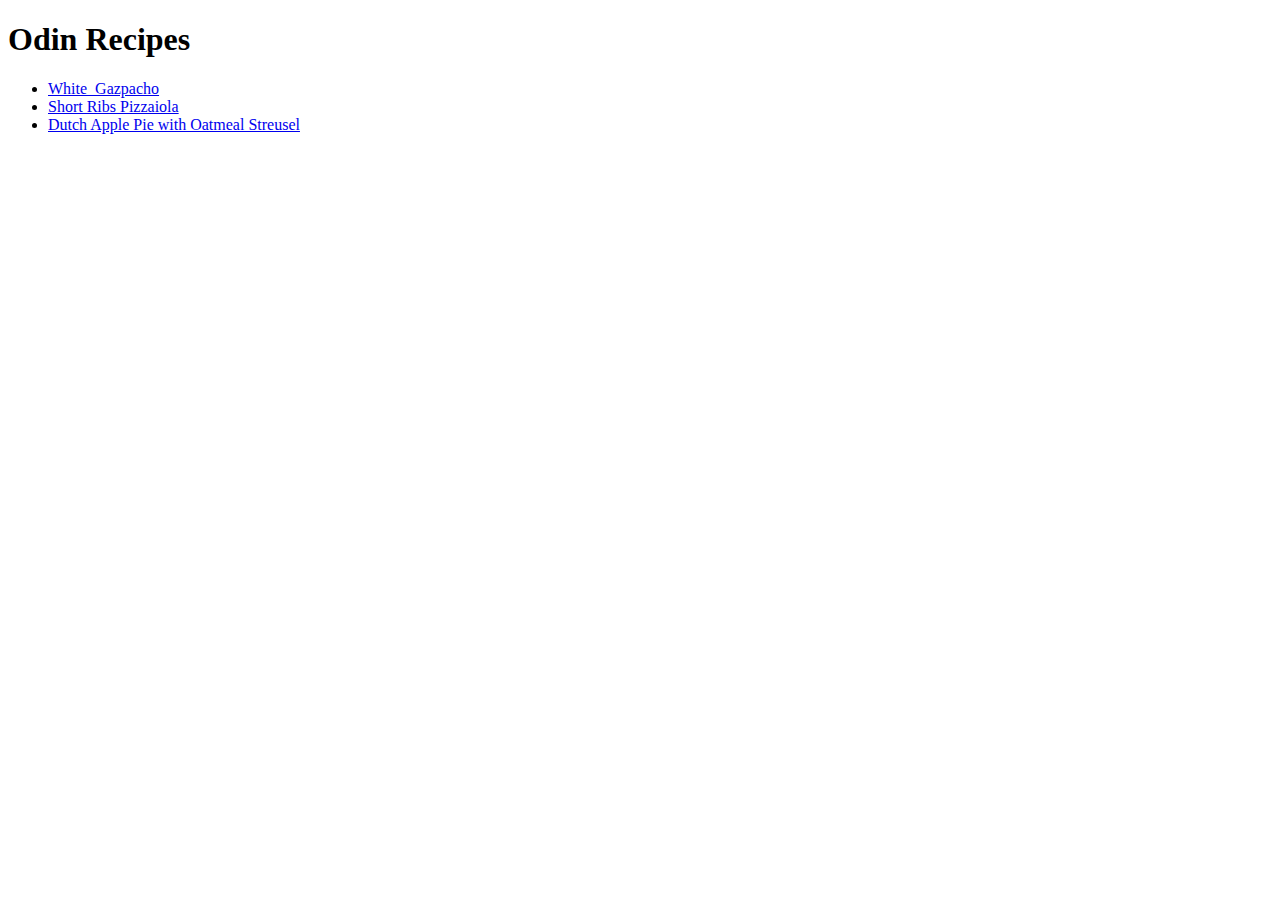
<file: index.html>
<!DOCTYPE html>
<html lang="en">
<head>
    <meta charset="UTF-8">
    <meta name="viewport" content="width=device-width, initial-scale=1.0">
    <title>Recipe page</title>
</head>
<body>
    <h1>Odin Recipes</h1>
    <ul>
        <li><a href="recipes/White_Gazpacho.html">White_Gazpacho</a> </li>
        <li><a href="recipes/Short_Ribs_Pizzaiola.html">Short Ribs Pizzaiola</a></li>
        <li><a href="recipes/Dutch_Apple_Pie.html">Dutch Apple Pie with Oatmeal Streusel</a></li>
    </ul>
</body>
</html>
</file>
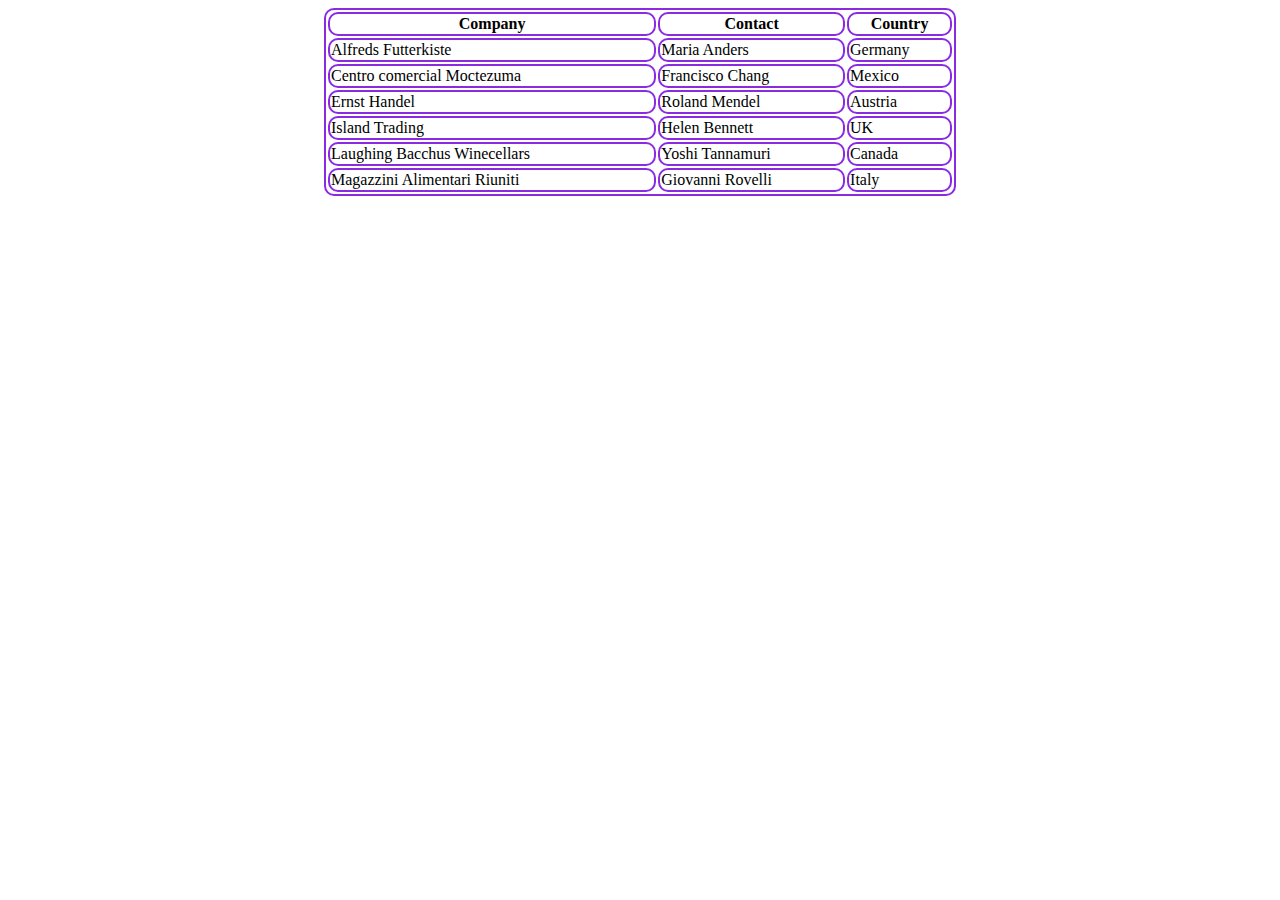
<file: Tables/index.html>
<!DOCTYPE html>
<html lang="en">
<head>
    <meta charset="UTF-8">
    <meta name="viewport" content="width=device-width, initial-scale=1.0">
    <title>First table</title>
    <link rel="stylesheet" href="styles.css">
</head>
<body>
    <table>
        <tr>
            <th>Company</th>
            <th>Contact</th>
            <th>Country</th>
        </tr>
        <tr>
            <td>Alfreds Futterkiste</td>
            <td>Maria Anders</td>
            <td>Germany</td>
        </tr>
        <tr>
            <td>Centro comercial Moctezuma</td>
            <td>Francisco Chang</td>
            <td>Mexico</td>
        </tr>
        <tr>
            <td>Ernst Handel</td>
            <td>Roland Mendel</td>
            <td>Austria</td>
        </tr>
        <tr>
            <td>Island Trading</td>
            <td>Helen Bennett</td>
            <td>UK</td>
        </tr>
        <tr>
            <td>Laughing Bacchus Winecellars</td>
            <td>Yoshi Tannamuri</td>
            <td>Canada</td>
        </tr>
        <tr>
            <td>Magazzini Alimentari Riuniti</td>
            <td>Giovanni Rovelli</td>
            <td>Italy</td>
        </tr>
    </table>
</body>
</html>
</file>
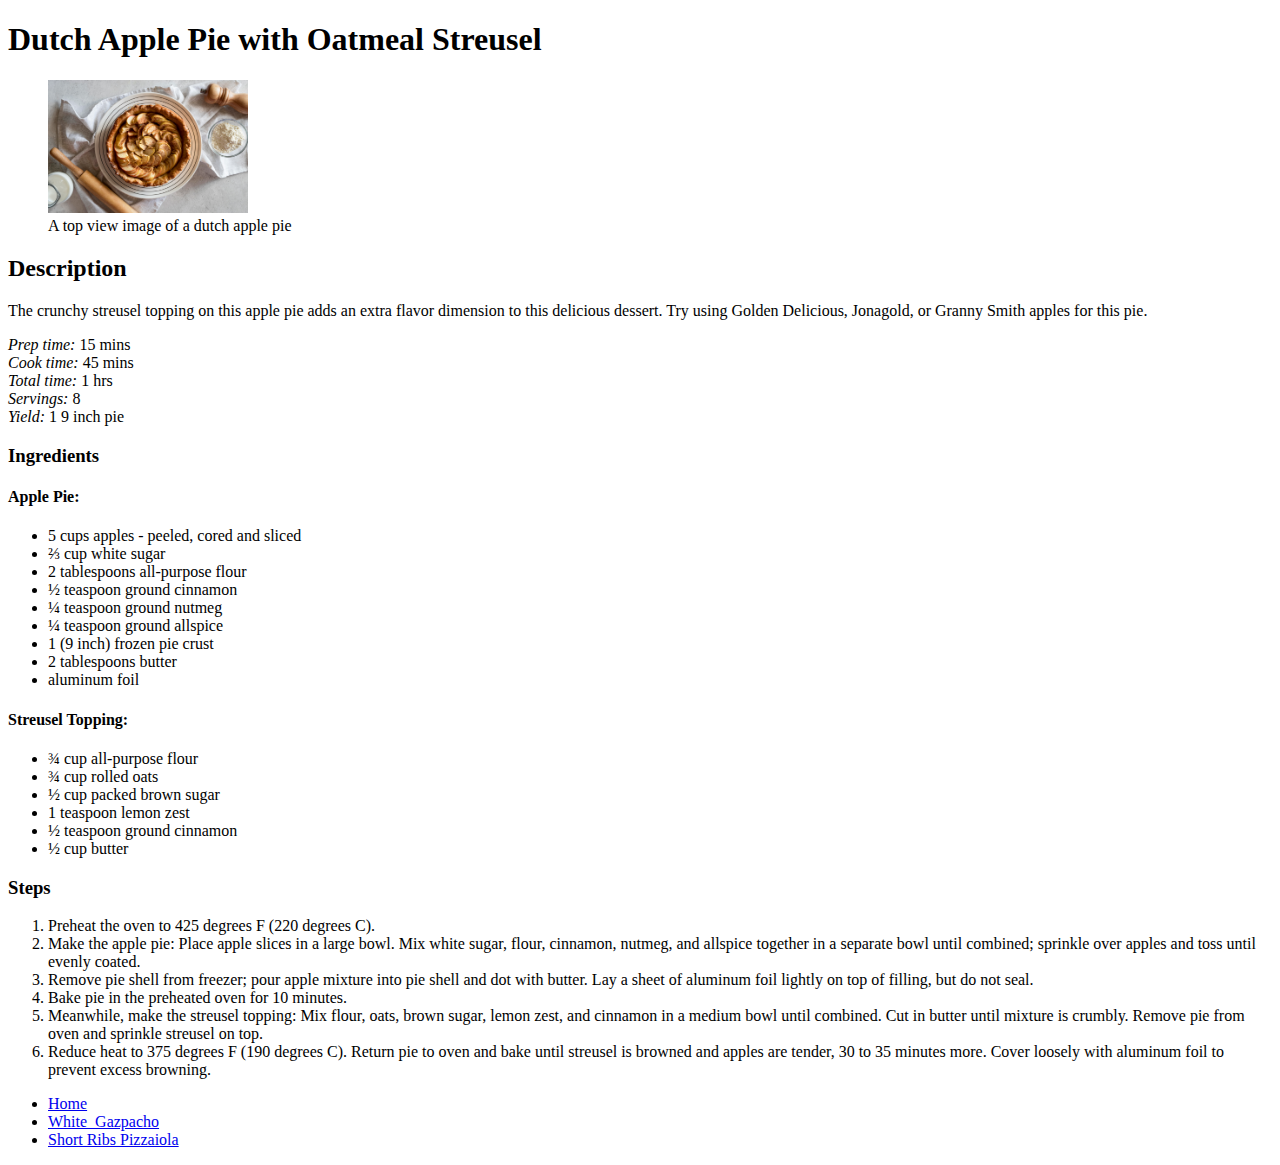
<file: recipes/Dutch_Apple_Pie.html>
<!DOCTYPE html>
<html lang="en">
<head>
    <meta charset="UTF-8">
    <meta name="viewport" content="width=device-width, initial-scale=1.0">
    <title>Dutch Apple Pie</title>
</head>
<body>
    <h1>Dutch Apple Pie with Oatmeal Streusel</h1>
    <figure>
        <img src="top-view-apple-pie-plate.jpg" alt="Dutch Apple Pie with Oatmeal Streusel" width="200px">
        <figcaption>A top view image of a dutch apple pie</figcaption>
    </figure>
    <h2>Description</h2>
    <p>The crunchy streusel topping on this apple pie adds an extra flavor dimension to this delicious dessert. Try using Golden Delicious, Jonagold, or Granny Smith apples for this pie.</p>
    <p>
        <em>Prep time:</em> 15 mins <br>
        <em>Cook time:</em> 45 mins  <br>
        <em>Total time:</em> 1 hrs <br>
        <em>Servings:</em> 8 <br>
        <em>Yield:</em> 1 9 inch pie
    </p>
    <h3>Ingredients</h3>
    <h4>Apple Pie:</h4>
    <ul>
        <li>5 cups apples - peeled, cored and sliced</li>
        <li>⅔ cup white sugar</li>
        <li>2 tablespoons all-purpose flour</li>
        <li>½ teaspoon ground cinnamon</li>
        <li>¼ teaspoon ground nutmeg</li>
        <li>¼ teaspoon ground allspice</li>
        <li>1 (9 inch) frozen pie crust</li>
        <li>2 tablespoons butter</li>
        <li>aluminum foil</li>
    </ul>
    <h4>Streusel Topping:</h4>
    <ul>
        <li>¾ cup all-purpose flour</li>
        <li>¾ cup rolled oats</li>
        <li>½ cup packed brown sugar</li>
        <li>1 teaspoon lemon zest</li>
        <li>½ teaspoon ground cinnamon</li>
        <li>½ cup butter</li>
    </ul>
    <h3>Steps</h3>
    <ol>
        <li>Preheat the oven to 425 degrees F (220 degrees C).</li>
        <li>Make the apple pie: Place apple slices in a large bowl. Mix white sugar, flour, cinnamon, nutmeg, and allspice together in a separate bowl until combined; sprinkle over apples and toss until evenly coated.</li>
        <li>Remove pie shell from freezer; pour apple mixture into pie shell and dot with butter. Lay a sheet of aluminum foil lightly on top of filling, but do not seal.</li>
        <li>Bake pie in the preheated oven for 10 minutes.</li>
        <li>Meanwhile, make the streusel topping: Mix flour, oats, brown sugar, lemon zest, and cinnamon in a medium bowl until combined. Cut in butter until mixture is crumbly. Remove pie from oven and sprinkle streusel on top.</li>
        <li>Reduce heat to 375 degrees F (190 degrees C). Return pie to oven and bake until streusel is browned and apples are tender, 30 to 35 minutes more. Cover loosely with aluminum foil to prevent excess browning.</li>
    </ol>
    <ul>
        <li><a href="../index.html">Home</a></li>
        <li><a href="White_Gazpacho.html">White_Gazpacho</a> </li>
        <li><a href="Short_Ribs_Pizzaiola.html">Short Ribs Pizzaiola</a></li>
    </ul>
</body>
</html>
</file>
<file: Tables/styles.css>
table, th, td {
    border:2px solid blueviolet;
    border-radius: 10px;
}
table{
    margin: auto;
    width:50%;
}
</file>
